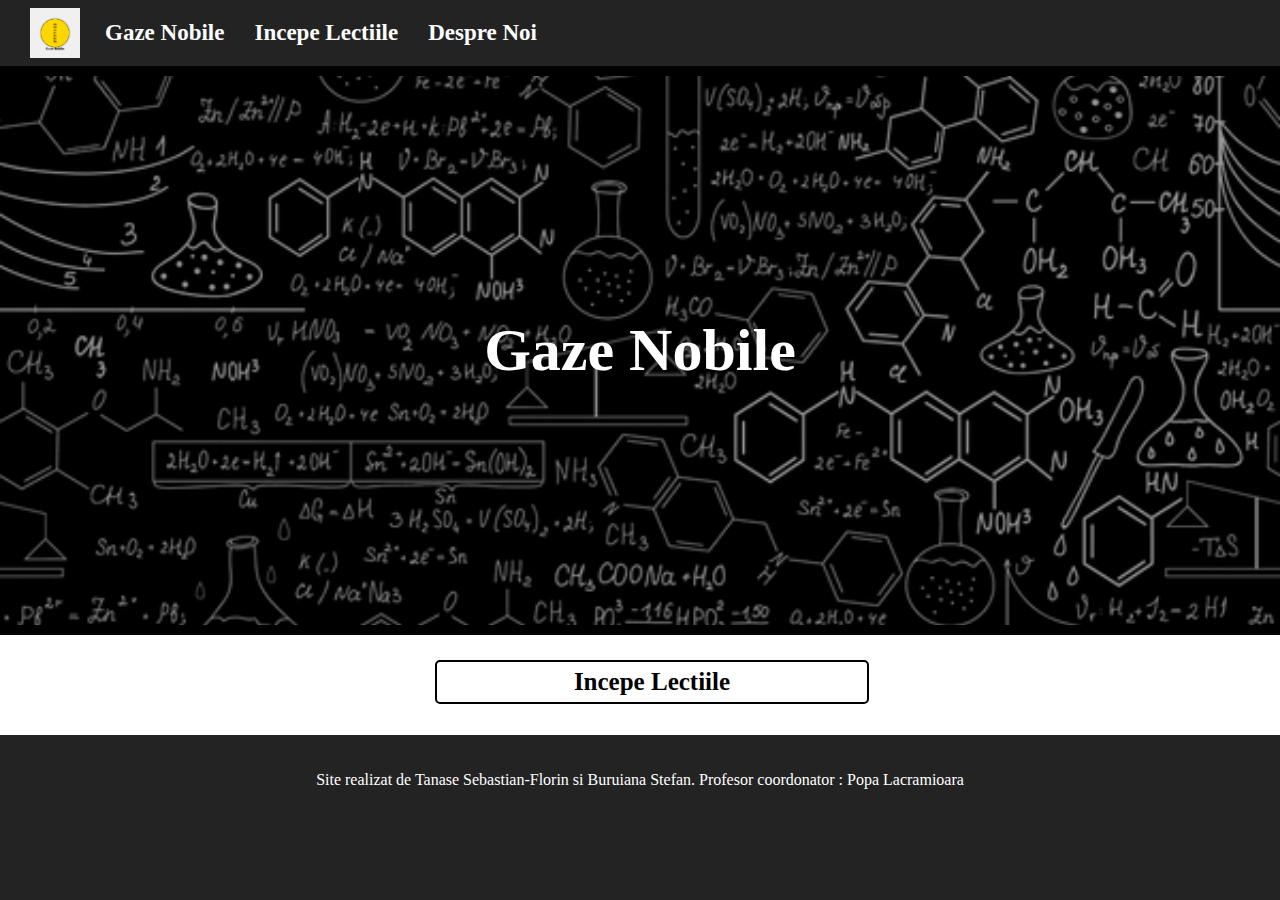
<file: index.html>
<!DOCTYPE html>
<html lang="ro">
<head>
    <meta name="viewport" content="width=device-width, initial-scale=1.1">
    
    <link rel="stylesheet" href="style.css">
    <meta charset="UTF-8">
    <title>Gaze Nobile</title>
    <link rel="icon" , href="Poze\logo.png" type="image/x-icon">

</head>
<body>
    <div class="logo">
        <a href="index.html"><img  src="Poze\logo.png" alt="Gaze Nobile" width="50" height="50"></a>
    </div>
    <nav>
        <ul>
            <li><a href="#" class="firstLink">Gaze Nobile</a></li>
            <li><a href="Lessons/front-page.html">Incepe Lectiile</a></li>
            <li><a href="despre-noi/despre_noi.html">Despre Noi</a></li>
        </ul>
    </nav>

<div class="bg-img">
<div class="bg-text">
  <h1>Gaze Nobile</h1>
</div>   
</div>

    <div class = "navv" style="background-color: white; overflow: scroll;">
    <ul class="ull" style="background-color: white;">
        <li class="lii"><a class="aa" href="Lessons/front-page.html">Incepe Lectiile</a></li>

    </ul>
</div>

<footer>
    <p>Site realizat de Tanase Sebastian-Florin si Buruiana Stefan. Profesor coordonator : Popa Lacramioara</p>
</footer>
</body>
</html>
</file>
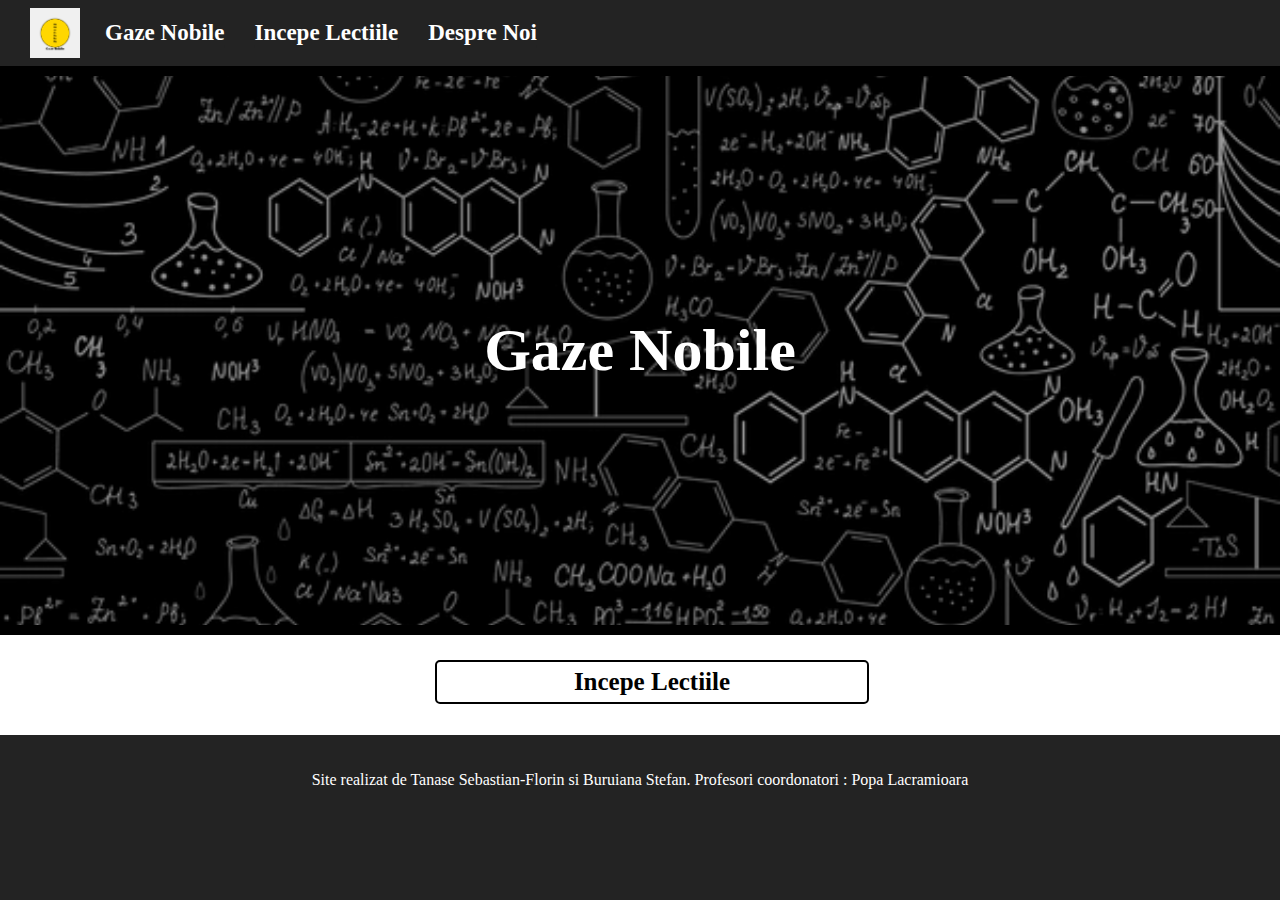
<file: front-page/index.html>
<!DOCTYPE html>
<html lang="ro">
<head>
    <meta name="viewport" content="width=device-width, initial-scale=1.1">
    
    <link rel="stylesheet" href="style.css">
    <meta charset="UTF-8">
    <title>Gaze Nobile</title>
    <link rel="icon" , href="..\Poze\logo.png" type="image/x-icon">

</head>
<body>
    <div class="logo">
        <a href="../front-page/main.html"><img  src="..\Poze\logo.png" alt="Gaze Nobile" width="50" height="50"></a>
    </div>
    <nav>
        <ul>
            <li><a href="#" class="firstLink">Gaze Nobile</a></li>
            <li><a href="../Lessons/front-page.html">Incepe Lectiile</a></li>
            <li><a href="../despre-noi/despre_noi.html">Despre Noi</a></li>
        </ul>
    </nav>

<div class="bg-img">
<div class="bg-text">
  <h1>Gaze Nobile</h1>
  <!-- <p>Un mod usor de a invata</p> -->
</div>   
</div>

    <div class = "navv" style="background-color: white; overflow: scroll;">
    <ul class="ull" style="background-color: white;">
        <li class="lii"><a class="aa" href="../Lessons/front-page.html">Incepe Lectiile</a></li>

    </ul>
</div>

<footer>
    <p>Site realizat de Tanase Sebastian-Florin si Buruiana Stefan. Profesori coordonatori : Popa Lacramioara</p>
</footer>
</body>
</html>
</file>
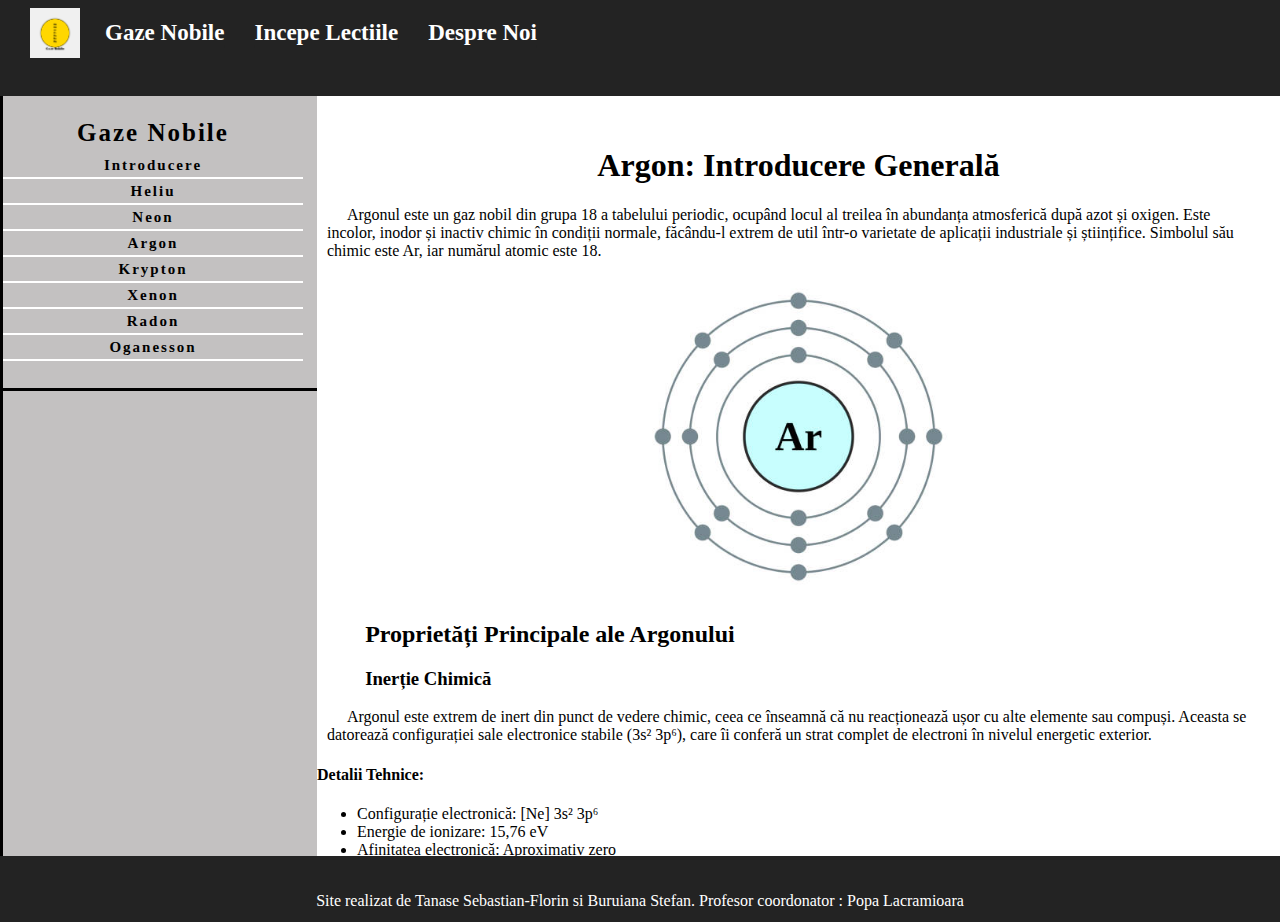
<file: Lessons/argon.html>
<!DOCTYPE html>
<html lang="en">

<head>
    <link rel="stylesheet" href="template-lesson.css">
    <title>Clasificarea termenilor</title>
    <link rel="icon" , href="../Poze/logo.png" type="image/x-icon">
</head>

<body>
    <div class="logo">
        <a href="../index.html"><img src="../Poze/logo.png" alt="Gaze Nobile" width="50" height="50"></a>
    </div>
    <nav>
        <ul style="background-color: white;">
            <li><a href="../index.html" class="firstLink">Gaze Nobile</a></li>
            <li><a href="#">Incepe Lectiile</a></li>
            <li><a href="../despre-noi/despre_noi.html">Despre Noi</a></li>
        </ul>
    </nav>
    <div class="content" style="display: flex;overflow-y: hidden;">

        <div class="navBar">
            <ul class="ull">
                <div style="border-bottom: 3px solid black; padding-bottom: 10px;">
                    <ul class="ulll">
                        <h1 style="font-size: 25px;">Gaze Nobile</h>
                            <ul id="first" class="ulll">
                                <a href="front-page.html">
                                    <li class="lii">Introducere</li>
                                </a>
                                <a href="heliu.html">
                                    <li class="lii">Heliu</li>
                                </a>
                                <a href="neon.html">
                                    <li class="lii">Neon</li>
                                </a>
                                <a href="argon.html">
                                    <li class="lii">Argon</li>
                                </a>
                                <a href="krypton.html">
                                    <li class="lii">Krypton</li>
                                </a>
                                <a href="xenon.html">
                                    <li class="lii">Xenon</li>
                                </a>
                                <a href="radon.html">
                                    <li class="lii">Radon</li>
                                </a>
                                <a href="oganesson.html">
                                    <li class="lii">Oganesson</li>
                                </a>
                            </ul>
                    </ul>
                </div>
            </ul>
        </div>

        <div class="lesson">
            <h1>Argon: Introducere Generală</h1>

            <p>Argonul este un gaz nobil din grupa 18 a tabelului periodic, ocupând locul al treilea în abundanța
                atmosferică după azot și oxigen. Este incolor, inodor și inactiv chimic în condiții normale, făcându-l
                extrem de util într-o varietate de aplicații industriale și științifice. Simbolul său chimic este Ar,
                iar numărul atomic este 18.</p>
            <div style="text-align: center;"><img src="../Poze/ar1.png" width="50%"></div>
            <h2>Proprietăți Principale ale Argonului</h2>

            <h3>Inerție Chimică</h3>
            <p>Argonul este extrem de inert din punct de vedere chimic, ceea ce înseamnă că nu reacționează ușor cu alte
                elemente sau compuși. Aceasta se datorează configurației sale electronice stabile (3s² 3p⁶), care îi
                conferă un strat complet de electroni în nivelul energetic exterior.</p>
            <h4>Detalii Tehnice:</h4>
            <ul>
                <li>Configurație electronică: [Ne] 3s² 3p⁶</li>
                <li>Energie de ionizare: 15,76 eV</li>
                <li>Afinitatea electronică: Aproximativ zero</li>
            </ul>
            <h4>Aplicații:</h4>
            <ul>
                <li>Atmosfere inerte: Utilizat în sudura MIG (Metal Inert Gas) pentru a preveni oxidarea metalelor.</li>
                <li>Producția de siliciu și germaniu: Argonul este folosit pentru a crea o atmosferă inertă în timpul
                    proceselor de producție.</li>
            </ul>

            <h3>Puncte de Fierbere și Topire</h3>
            <p>Argonul are puncte de topire și de fierbere scăzute, caracteristici tipice pentru gazele nobile. Punctul
                său de fierbere este la -185,8 °C, iar punctul de topire este la -189,3 °C.</p>
            <h4>Detalii Tehnice:</h4>
            <ul>
                <li>Punct de fierbere: -185,8 °C</li>
                <li>Punct de topire: -189,3 °C</li>
            </ul>
            <h4>Aplicații:</h4>
            <ul>
                <li>Criogenie: Argonul lichid este utilizat pentru răcirea și conservarea probelor biologice și în
                    aplicații industriale care necesită temperaturi foarte scăzute.</li>
            </ul>

            <h3>Densitate și Greutate Atomică</h3>
            <p>Argonul are o densitate mai mare decât aerul, ceea ce îl face util în diverse aplicații care necesită un
                gaz inert mai dens.</p>
            <h4>Detalii Tehnice:</h4>
            <ul>
                <li>Densitate: 1,784 g/L la 0 °C și 1 atm</li>
                <li>Masa atomică: 39,948 u</li>
            </ul>
            <h4>Aplicații:</h4>
            <ul>
                <li>Lămpi cu descărcare: Utilizat în lămpi fluorescente și becuri pentru iluminat eficient.</li>
                <li>Izolație termică: Utilizat în ferestre termopan pentru a îmbunătăți izolarea termică datorită
                    densității sale mai mari decât aerul.</li>
            </ul>

            <h3>Conductivitate Termică</h3>
            <p>Argonul are o conductivitate termică scăzută, ceea ce îl face eficient în aplicații care necesită
                izolație termică.</p>
            <h4>Detalii Tehnice:</h4>
            <ul>
                <li>Conductivitate termică: 0,016 W/m·K la 0 °C</li>
            </ul>
            <h4>Aplicații:</h4>
            <ul>
                <li>Geamuri termopan: Argonul este utilizat între straturile de sticlă pentru a îmbunătăți eficiența
                    energetică a ferestrelor.</li>
                <li>Camere de izolare termică: Utilizat în diverse echipamente pentru a preveni pierderile de căldură.
                </li>
            </ul>

            <h3>Non-Toxic și Inodor</h3>
            <p>Argonul este complet non-toxic și inodor, ceea ce îl face sigur pentru utilizare în medii controlate și
                în contact cu oameni.</p>
            <h4>Detalii Tehnice:</h4>
            <ul>
                <li>Toxicitate: Zero în condiții normale</li>
                <li>Miros: Complet inodor</li>
            </ul>
            <h4>Aplicații:</h4>
            <ul>
                <li>Medicină: Utilizat în amestecuri de gaze respirabile pentru pacienți cu dificultăți respiratorii.
                </li>
                <li>Laboratoare de cercetare: Folosit în laboratoare pentru experimente care necesită un mediu inert și
                    non-toxic.</li>
            </ul>

            <h2>Aplicații și Utilizări</h2>

            <h3>Industrie și Cercetare</h3>
            <ul>
                <li>Sudură MIG: Argonul este esențial pentru protejarea sudurilor de oxidare și contaminare.</li>
                <li>Producția de semiconductori: Utilizat pentru a crea atmosfere inerte în procesele de producție a
                    siliciului și germanului.</li>
            </ul>
            <div style="text-align: center;"><img src="../Poze/ar2.png" width="40%"></div>
            <h3>Iluminat</h3>
            <ul>
                <li>Lămpi fluorescente: Utilizat în tuburile fluorescente pentru a produce lumină eficientă.</li>
                <li>Becuri cu halogen: Argonul este folosit pentru a îmbunătăți durata de viață și eficiența becurilor.
                </li>
            </ul>

            <h3>Izolație Termică</h3>
            <ul>
                <li>Ferestre termopan: Utilizat între straturile de sticlă pentru a crește eficiența energetică.</li>
                <li>Echipamente de izolare: Utilizat în echipamente care necesită izolație termică pentru a preveni
                    pierderile de căldură.</li>
            </ul>

            <h3>Medicină și Siguranță</h3>
            <ul>
                <li>Amestecuri de gaze respirabile: Utilizat în amestecuri pentru pacienți cu probleme respiratorii.
                </li>
                <li>Camere hiperbarice: Argonul este folosit în camere hiperbarice pentru a asigura un mediu inert și
                    sigur.</li>
            </ul>
            <div style="text-align: center;"><img src="../Poze/ar3.png" width="30%"> </div>
        </div>
    </div>

    <footer>
        <p>Site realizat de Tanase Sebastian-Florin si Buruiana Stefan. Profesor coordonator : Popa Lacramioara</p>
    </footer>

    <script>
        function list(numeID) {
            var x = document.getElementById(numeID);
            if (x.style.display === "none") {
                x.style.display = "block";
            } else {
                x.style.display = "none";
            }
        }
    </script>
</body>

</html>
</file>
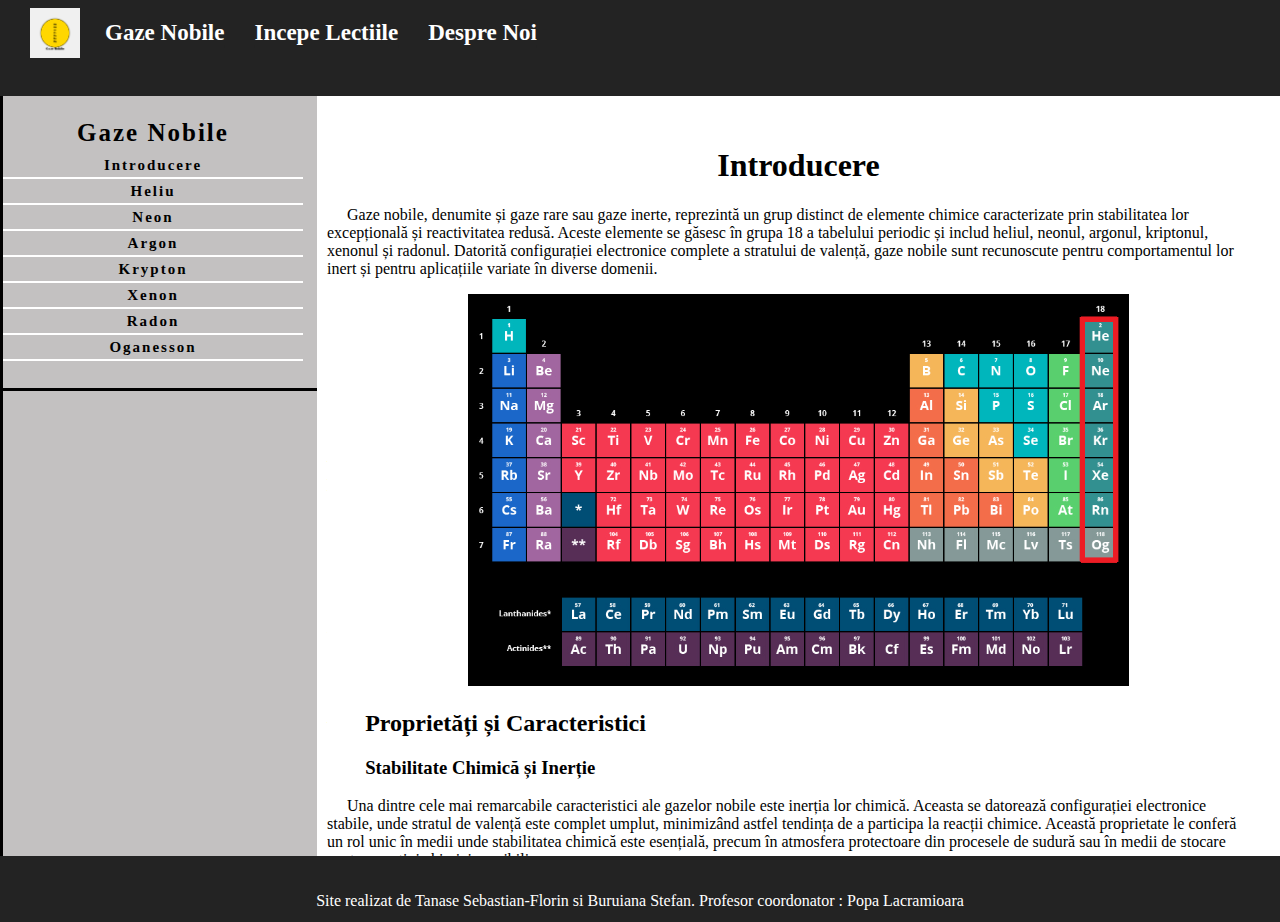
<file: Lessons/front-page.html>
<!DOCTYPE html>
<html lang="en">

<head>
    <link rel="stylesheet" href="template-lesson.css">
    <title>Clasificarea termenilor</title>
    <link rel="icon" , href="../Poze/logo.png" type="image/x-icon">
</head>

<body>
    <div class="logo">
        <a href="../index.html"><img src="../Poze/logo.png" alt="Gaze Nobile" width="50" height="50"></a>
    </div>
    <nav>
        <ul style="background-color: white;">
            <li><a href="../index.html" class="firstLink">Gaze Nobile</a></li>
            <li><a href="#">Incepe Lectiile</a></li>
            <li><a href="../despre-noi/despre_noi.html">Despre Noi</a></li>
        </ul>
    </nav>
    <div class="content" style="display: flex;overflow-y: hidden;">

        <div class="navBar">
            <ul class="ull">
                <div style="border-bottom: 3px solid black; padding-bottom: 10px;">
                    <ul class="ulll">
                        <h1 style="font-size: 25px;">Gaze Nobile</h>
                        <ul id="first" class="ulll">
                            <a href="front-page.html">
                                <li class="lii">Introducere</li>
                            </a>
                            <a href="heliu.html">
                                <li class="lii">Heliu</li>
                            </a>
                            <a href="neon.html">
                                <li class="lii">Neon</li>
                            </a>
                            <a href="argon.html">
                                <li class="lii">Argon</li>
                            </a>
                            <a href="krypton.html">
                                <li class="lii">Krypton</li>
                            </a>
                            <a href="xenon.html">
                                <li class="lii">Xenon</li>
                            </a>
                            <a href="radon.html">
                                <li class="lii">Radon</li>
                            </a>
                            <a href="oganesson.html">
                                <li class="lii">Oganesson</li>
                            </a>
                        </ul>
                    </ul>
                </div>
            </ul>
        </div>
        
        <div class="lesson">
            <!DOCTYPE html>
<html lang="ro">
<head>
    <meta charset="UTF-8">
    <meta name="viewport" content="width=device-width, initial-scale=1.0">
    <title>Gaze Nobile</title>
</head>
<body>
    <h1>Introducere</h1>
    <p>Gaze nobile, denumite și gaze rare sau gaze inerte, reprezintă un grup distinct de elemente chimice caracterizate prin stabilitatea lor excepțională și reactivitatea redusă. Aceste elemente se găsesc în grupa 18 a tabelului periodic și includ heliul, neonul, argonul, kriptonul, xenonul și radonul. Datorită configurației electronice complete a stratului de valență, gaze nobile sunt recunoscute pentru comportamentul lor inert și pentru aplicațiile variate în diverse domenii.</p>
    <div style="text-align: center;"><img src="../Poze/i1.png" ></div>
    <h2>Proprietăți și Caracteristici</h2>
    <h3>Stabilitate Chimică și Inerție</h3>
    <p>Una dintre cele mai remarcabile caracteristici ale gazelor nobile este inerția lor chimică. Aceasta se datorează configurației electronice stabile, unde stratul de valență este complet umplut, minimizând astfel tendința de a participa la reacții chimice. Această proprietate le conferă un rol unic în medii unde stabilitatea chimică este esențială, precum în atmosfera protectoare din procesele de sudură sau în medii de stocare pentru reactivi chimici sensibili.</p>
    <div style="text-align: center;"><img src="../Poze/i2.png" ></div>
    <h3>Proprietăți Fizice</h3>
    <p>Gaze nobile sunt incolore, inodore și insipide în stare gazoasă. La temperaturi foarte scăzute, aceste gaze se pot lichefia, iar punctele lor de fierbere și topire sunt printre cele mai scăzute dintre toate elementele. Densitatea și masa atomică a gazelor nobile cresc odată cu numărul atomic, de la heliu la radon. De asemenea, aceste gaze sunt solubile în apă, dar într-o măsură foarte mică.</p>

    <h3>Conductivitate și Luminiscență</h3>
    <p>Datorită structurii lor electronice, gaze nobile prezintă o luminiscență specifică atunci când sunt excitate electric. Această proprietate este utilizată extensiv în tehnologia iluminatului, cum ar fi tuburile de neon și alte surse de lumină cu descărcare în gaze. În plus, heliul, datorită capacității sale de a menține temperaturi foarte scăzute, este folosit ca agent refrigerant în aplicații criogenice.</p>
    <div style="text-align: center;"><img src="../Poze/i3.png" ></div>
    <h2>Aplicații și Utilizări</h2>
    <p>Gaze nobile sunt indispensabile în diverse aplicații tehnologice și industriale datorită proprietăților lor unice. De la utilizarea în echipamente de iluminat, atmosfere de protecție pentru procese industriale, până la aplicații medicale și de cercetare, aceste elemente contribuie la avansul tehnologic și științific.</p>

    <h2>Securitate și Considerații de Mediu</h2>
    <p>Deși în general sunt inerte și sigure de manipulat, unele gaze nobile necesită precauții speciale. De exemplu, radonul este un gaz radioactiv și poate prezenta riscuri semnificative pentru sănătate dacă este inhalat în concentrații mari. Monitorizarea și controlul nivelurilor de radon în medii închise sunt esențiale pentru prevenirea riscurilor asociate.</p>
</body>
</html>

        </div>
    </div>

    <footer>
        <p>Site realizat de Tanase Sebastian-Florin si Buruiana Stefan. Profesor coordonator : Popa Lacramioara</p>
    </footer>

    <script>
        function list(numeID) {
            var x = document.getElementById(numeID);
            if (x.style.display === "none") {
                x.style.display = "block";
            } else {
                x.style.display = "none";
            }
        }
    </script>
</body>

</html>
</file>
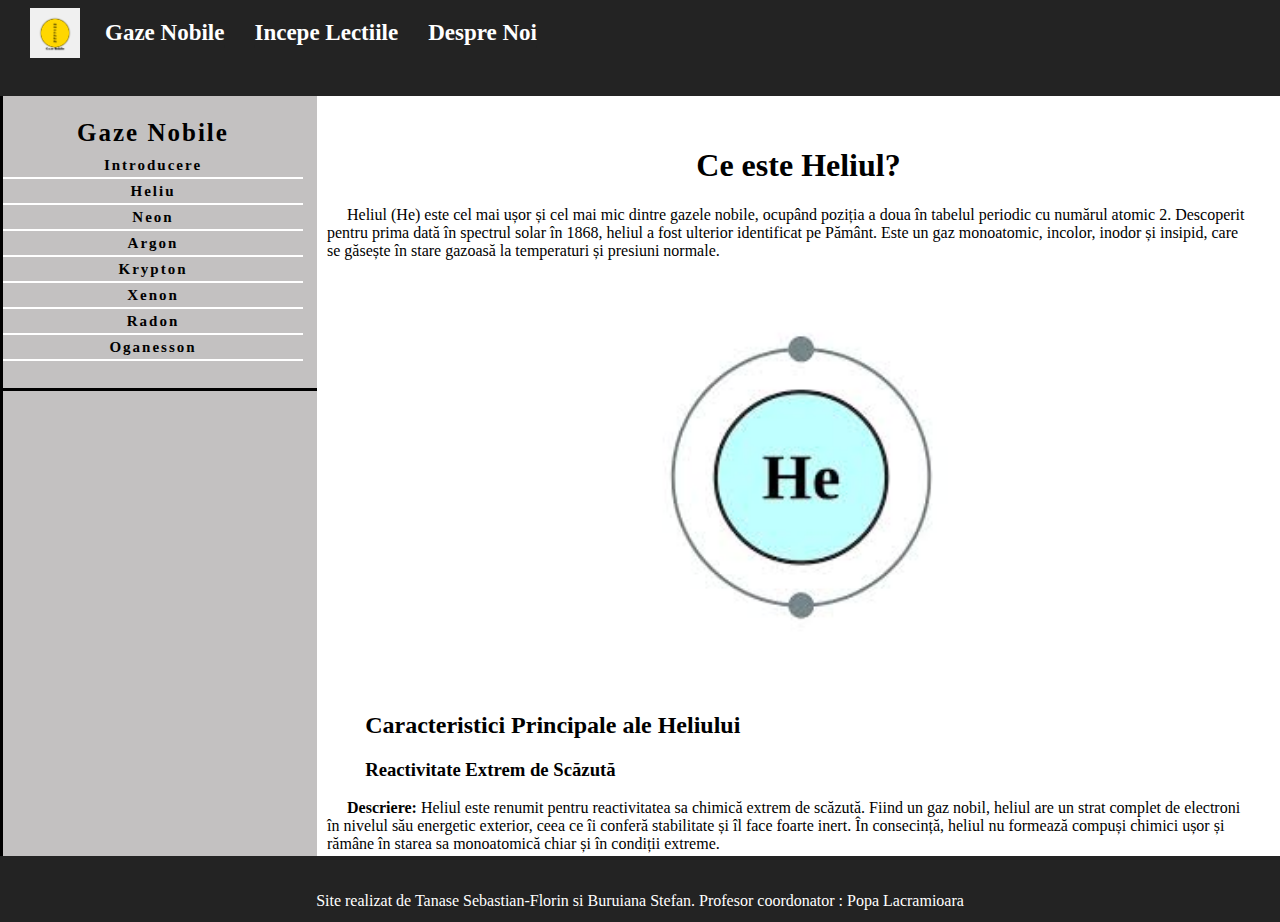
<file: Lessons/heliu.html>
<!DOCTYPE html>
<html lang="en">

<head>
    <link rel="stylesheet" href="template-lesson.css">
    <title>Clasificarea termenilor</title>
    <link rel="icon" , href="../Poze/logo.png" type="image/x-icon">
</head>

<body>
    <div class="logo">
        <a href="../index.html"><img src="../Poze/logo.png" alt="Gaze Nobile" width="50" height="50"></a>
    </div>
    <nav>
        <ul style="background-color: white;">
            <li><a href="../index.html" class="firstLink">Gaze Nobile</a></li>
            <li><a href="#">Incepe Lectiile</a></li>
            <li><a href="../despre-noi/despre_noi.html">Despre Noi</a></li>
        </ul>
    </nav>
    <div class="content" style="display: flex;overflow-y: hidden;">

        <div class="navBar">
            <ul class="ull">
                <div style="border-bottom: 3px solid black; padding-bottom: 10px;">
                    <ul class="ulll">
                        <h1 style="font-size: 25px;">Gaze Nobile</h>
                            <ul id="first" class="ulll">
                                <a href="front-page.html">
                                    <li class="lii">Introducere</li>
                                </a>
                                <a href="heliu.html">
                                    <li class="lii">Heliu</li>
                                </a>
                                <a href="neon.html">
                                    <li class="lii">Neon</li>
                                </a>
                                <a href="argon.html">
                                    <li class="lii">Argon</li>
                                </a>
                                <a href="krypton.html">
                                    <li class="lii">Krypton</li>
                                </a>
                                <a href="xenon.html">
                                    <li class="lii">Xenon</li>
                                </a>
                                <a href="radon.html">
                                    <li class="lii">Radon</li>
                                </a>
                                <a href="oganesson.html">
                                    <li class="lii">Oganesson</li>
                                </a>
                            </ul>
                    </ul>
                </div>
            </ul>
        </div>

        <div class="lesson">
            <h1>Ce este Heliul?</h1>
            <p>Heliul (He) este cel mai ușor și cel mai mic dintre gazele nobile, ocupând poziția a doua în tabelul
                periodic cu numărul atomic 2. Descoperit pentru prima dată în spectrul solar în 1868, heliul a fost
                ulterior identificat pe Pământ. Este un gaz monoatomic, incolor, inodor și insipid, care se găsește în
                stare gazoasă la temperaturi și presiuni normale.</p>

            <div style="text-align: center;"><img src="../Poze/he1.png" width="40%"></div>

            <h2>Caracteristici Principale ale Heliului</h2>

            <h3>Reactivitate Extrem de Scăzută</h3>
            <p><strong>Descriere:</strong> Heliul este renumit pentru reactivitatea sa chimică extrem de scăzută. Fiind
                un gaz nobil, heliul are un strat complet de electroni în nivelul său energetic exterior, ceea ce îi
                conferă stabilitate și îl face foarte inert. În consecință, heliul nu formează compuși chimici ușor și
                rămâne în starea sa monoatomică chiar și în condiții extreme.</p>
            <p><strong>Detalii Tehnice:</strong></p>
            <ul>
                <li>Configurație electronică: 1s²</li>
                <li>Energie de ionizare: 24,587 eV (cel mai mare dintre toate elementele, ceea ce indică stabilitatea sa
                    extremă)</li>
                <li>Afinitatea electronică: Aproximativ zero, indicând o lipsă de tendință de a atrage electroni
                    suplimentari.</li>
            </ul>
            <p><strong>Aplicații și Implicații:</strong></p>
            <ul>
                <li>Atmosfere inerte: Heliul este utilizat în procese industriale care necesită o atmosferă inertă, cum
                    ar fi sudura cu arc în atmosferă protectoare.</li>
                <li>Medii de cercetare: În experimentele de fizică de înaltă energie și cercetările chimice unde
                    reactivitatea scăzută este esențială.</li>
            </ul>

            <h3>Densitate Redusă</h3>
            <p><strong>Descriere:</strong> Heliul are o densitate de doar 0,1786 g/L, făcându-l al doilea cel mai ușor
                gaz după hidrogen. Această densitate scăzută este rezultatul masei atomice mici a heliului (4,002602 u)
                și a faptului că este un gaz monoatomic.</p>
            <p><strong>Detalii Tehnice:</strong></p>
            <ul>
                <li>Masa atomică: 4,002602 u</li>
                <li>Volum molar: 22,414 L/mol la STP (condiții standard de temperatură și presiune)</li>
            </ul>
            <p><strong>Aplicații și Implicații:</strong></p>
            <ul>
                <li>Balonistică: Heliul este utilizat în baloane și dirijabile datorită densității sale scăzute și a
                    faptului că este neinflamabil, oferind o soluție sigură pentru ridicarea obiectelor în aer.</li>
                <li>Aerostate: Utilizat în diverse aplicații aerostatice pentru măsurători și observații la mare
                    altitudine.</li>
            </ul>

            <h3>Punct de Fierbere Scăzut</h3>
            <p><strong>Descriere:</strong> Heliul are cel mai scăzut punct de fierbere dintre toate elementele, la
                -268,93 °C (4,2 K). Aceasta înseamnă că heliul rămâne gazos la temperaturi extrem de scăzute, unde
                majoritatea altor substanțe ar fi în stare lichidă sau solidă.</p>
            <p><strong>Detalii Tehnice:</strong></p>
            <ul>
                <li>Punct de fierbere: -268,93 °C (4,2 K)</li>
                <li>Punct de topire: Nu se topește la presiune atmosferică; lichefierea se produce direct din faza
                    gazoasă.</li>
            </ul>
            <p><strong>Aplicații și Implicații:</strong></p>
            <ul>
                <li>Criogenie: Heliul lichid este esențial pentru răcirea magneților supraconductori în echipamente
                    precum scanerele RMN și acceleratoarele de particule.</li>
                <li>Cercetare științifică: Utilizat în experimente care necesită temperaturi extrem de scăzute pentru a
                    studia proprietățile materialelor în condiții criogenice.</li>
            </ul>

            <h3>Non-Toxic și Inodor</h3>
            <p><strong>Descriere:</strong> Heliul este complet non-toxic și inodor, ceea ce îl face sigur pentru
                utilizări diverse, inclusiv în medii controlate și în scopuri medicale. Aceasta îl face ideal pentru
                utilizare în spații închise și în aplicații care implică contactul cu oameni.</p>
            <p><strong>Detalii Tehnice:</strong></p>
            <ul>
                <li>Toxicitate: Zero toxicitate în condiții normale</li>
                <li>Miros: Complet inodor</li>
            </ul>
            <p><strong>Aplicații și Implicații:</strong></p>
            <ul>
                <li>Medicină: Utilizat în amestecuri de gaze respirabile pentru pacienți cu dificultăți respiratorii și
                    în scufundări adânci (heliox).</li>
                <li>Laboratoare de cercetare: Utilizat în laboratoare pentru experimente care necesită un mediu inert și
                    non-toxic.</li>
            </ul>

            <h3>Conductivitate Termică Ridicată</h3>
            <p><strong>Descriere:</strong> Heliul are o conductivitate termică foarte ridicată comparativ cu alte gaze,
                ceea ce îl face eficient în transferul de căldură. Aceasta proprietate este valorificată în diverse
                aplicații industriale și de cercetare.</p>
            <p><strong>Detalii Tehnice:</strong></p>
            <ul>
                <li>Conductivitate termică: 0,1513 W/(m·K) la 25 °C, cea mai mare dintre toate gazele la temperatura
                    camerei</li>
            </ul>
            <p><strong>Aplicații și Implicații:</strong></p>
            <ul>
                <li>Sisteme de răcire: Utilizat în echipamente de răcire și în transferul de căldură pentru a menține
                    temperaturi scăzute în aplicații critice.</li>
                <li>Reactoare nucleare: Utilizat ca agent de răcire în unele tipuri de reactoare nucleare datorită
                    eficienței sale în transferul de căldură și a inerției chimice.</li>
            </ul>




            <h3>Inovații în Producția de Heliu</h3>
            <ul>
                <li><strong>Tehnologii de Reciclare:</strong> Dezvoltarea sistemelor de reciclare a heliului din
                    echipamentele de laborator și medicale pentru a reduce dependența de resursele naturale.</li>
                <li><strong>Explorarea Zăcămintelor Noi:</strong> Cercetări continue pentru descoperirea de noi rezerve
                    de heliu și metode inovatoare de extracție care să fie mai eficiente din punct de vedere al
                    costurilor și al energiei.</li>
            </ul>

            <h3>Utilizări ale Heliului</h3>
            <p>Heliul este utilizat într-o varietate de domenii datorită proprietăților sale unice:</p>
            <ul>
                <li><strong>Balonistică și Dirijabile:</strong> Heliul este preferat în baloane și dirijabile datorită
                    densității sale reduse și a faptului că nu este inflamabil, spre deosebire de hidrogen. Acesta oferă
                    o soluție sigură și eficientă pentru ridicarea obiectelor în aer.</li>
                <li><strong>Criogenie:</strong> Heliul lichid este esențial în criogenie, fiind utilizat pentru a răci
                    magneții supraconductori în echipamente precum scanerele RMN (Rezonanță Magnetică Nucleară) și
                    acceleratoarele de particule. Heliul superfluid, o stare a heliului la temperaturi extrem de
                    scăzute, este studiat pentru proprietățile sale unice.</li>
                <li><strong>Scufundări și Respirație:</strong> Amestecurile de heliu și oxigen (heliox) sunt utilizate
                    de scafandrii care se scufundă la adâncimi mari pentru a preveni narcoza de azot și pentru a reduce
                    rezistența la respirație. Heliul este utilizat datorită solubilității sale scăzute în sânge și
                    țesuturi.</li>
                <li><strong>Industria Electronică:</strong> Heliul este utilizat în fabricarea semiconductoarelor, fibre
                    optice și în procesele de creare a atmosferelor controlate, unde inertitudinea sa previne reacțiile
                    nedorite în timpul producției.</li>
                <li><strong>Detectarea Scurgerilor:</strong> Datorită dimensiunii sale moleculare mici, heliul este
                    ideal pentru detectarea scurgerilor în sisteme de înaltă precizie, cum ar fi conductele de gaze și
                    echipamentele industriale.</li>
                <li><strong>Răcirea Reactorilor Nucleari:</strong> Heliul este utilizat ca agent de răcire în
                    reactoarele nucleare cu gaz, datorită capacității sale de a transfera căldura eficient și a
                    proprietăților sale inerte.</li>
            </ul>
            <div style="text-align: center;"><img src="../Poze/he2.png" width="40%"></div>








        </div>
    </div>

    <footer>
        <p>Site realizat de Tanase Sebastian-Florin si Buruiana Stefan. Profesor coordonator : Popa Lacramioara</p>
    </footer>

    <script>
        function list(numeID) {
            var x = document.getElementById(numeID);
            if (x.style.display === "none") {
                x.style.display = "block";
            } else {
                x.style.display = "none";
            }
        }
    </script>
</body>

</html>
</file>
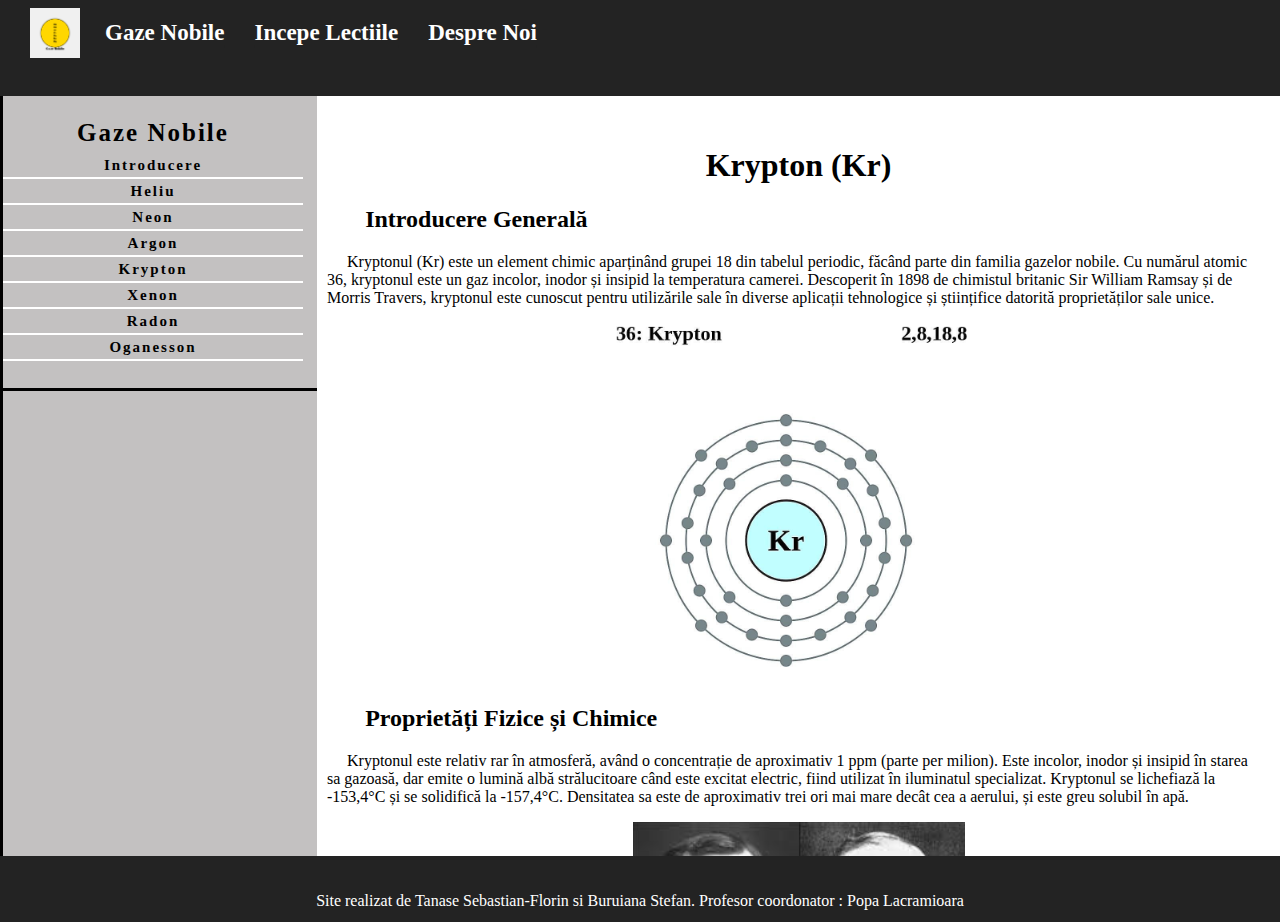
<file: Lessons/krypton.html>
<!DOCTYPE html>
<html lang="en">

<head>
    <link rel="stylesheet" href="template-lesson.css">
    <title>Clasificarea termenilor</title>
    <link rel="icon" , href="../Poze/logo.png" type="image/x-icon">
</head>

<body>
    <div class="logo">
        <a href="../index.html"><img src="../Poze/logo.png" alt="Gaze Nobile" width="50" height="50"></a>
    </div>
    <nav>
        <ul style="background-color: white;">
            <li><a href="../index.html" class="firstLink">Gaze Nobile</a></li>
            <li><a href="#">Incepe Lectiile</a></li>
            <li><a href="../despre-noi/despre_noi.html">Despre Noi</a></li>
        </ul>
    </nav>
    <div class="content" style="display: flex;overflow-y: hidden;">

        <div class="navBar">
            <ul class="ull">
                <div style="border-bottom: 3px solid black; padding-bottom: 10px;">
                    <ul class="ulll">
                        <h1 style="font-size: 25px;">Gaze Nobile</h>
                        <ul id="first" class="ulll">
                            <a href="front-page.html">
                                <li class="lii">Introducere</li>
                            </a>
                            <a href="heliu.html">
                                <li class="lii">Heliu</li>
                            </a>
                            <a href="neon.html">
                                <li class="lii">Neon</li>
                            </a>
                            <a href="argon.html">
                                <li class="lii">Argon</li>
                            </a>
                            <a href="krypton.html">
                                <li class="lii">Krypton</li>
                            </a>
                            <a href="xenon.html">
                                <li class="lii">Xenon</li>
                            </a>
                            <a href="radon.html">
                                <li class="lii">Radon</li>
                            </a>
                            <a href="oganesson.html">
                                <li class="lii">Oganesson</li>
                            </a>
                        </ul>
                    </ul>
                </div>
            </ul>
        </div>

        <div class="lesson">
            <h1>Krypton (Kr)</h1>

            <h2>Introducere Generală</h2>
            <p>Kryptonul (Kr) este un element chimic aparținând grupei 18 din tabelul periodic, făcând parte din familia
                gazelor nobile. Cu numărul atomic 36, kryptonul este un gaz incolor, inodor și insipid la temperatura
                camerei. Descoperit în 1898 de chimistul britanic Sir William Ramsay și de Morris Travers, kryptonul
                este cunoscut pentru utilizările sale în diverse aplicații tehnologice și științifice datorită
                proprietăților sale unice.</p>
            <div style="text-align: center;"><img src="../Poze/kr1.png"></div>
            <h2>Proprietăți Fizice și Chimice</h2>
            <p>Kryptonul este relativ rar în atmosferă, având o concentrație de aproximativ 1 ppm (parte per milion).
                Este incolor, inodor și insipid în starea sa gazoasă, dar emite o lumină albă strălucitoare când este
                excitat electric, fiind utilizat în iluminatul specializat. Kryptonul se lichefiază la -153,4°C și se
                solidifică la -157,4°C. Densitatea sa este de aproximativ trei ori mai mare decât cea a aerului, și este
                greu solubil în apă.</p>
            <div style="text-align: center;"><img src="../Poze/kr2.png"></div>
            <h2>Utilizări în Tehnologie</h2>
            <p>Kryptonul are numeroase aplicații practice datorită proprietăților sale fizice și chimice. Este utilizat
                în tuburile fluorescente și în lămpile cu descărcare în gaze pentru a produce o lumină intensă și clară.
                De asemenea, este folosit în producția de becuri incandescente cu durată lungă de viață și în lasere cu
                krypton, care sunt folosite în cercetarea științifică și în aplicații medicale.</p>

            <h2>Rol în Cercetarea Științifică</h2>
            <p>În cercetarea științifică, kryptonul este folosit ca standard de măsurare în diverse experimente datorită
                stabilității sale și a proprietăților sale bine cunoscute. Izotopii săi sunt folosiți în datările
                radioactive și în studiile asupra fluxurilor de gaz în atmosfera terestră. De asemenea, kryptonul este
                utilizat în spectroscopie pentru a studia proprietățile materiei la nivel atomic și molecular.</p>

            <h2>Proprietăți Spectroscopice</h2>
            <p>Kryptonul este cunoscut pentru liniile sale spectrale distincte, care sunt utilizate în calibrările
                spectroscopice și în iluminatul specializat. Tuburile cu krypton emit o lumină de culoare albă
                strălucitoare, care este utilizată în aplicații optice de precizie. Această proprietate face ca
                kryptonul să fie util în diverse aplicații de iluminat și în tehnologia laser.</p>
            <div style="text-align: center;"><img src="../Poze/kr4.png"></div>

            <h2>Siguranță și Manipulare</h2>
            <p>Kryptonul este un gaz inert și non-toxic în condiții normale, fiind considerat sigur pentru manipulare.
                Totuși, în concentrații mari, poate provoca asfixiere prin deplasarea oxigenului din aer. În aplicațiile
                unde este utilizat krypton lichid, trebuie luate măsuri de siguranță pentru a preveni degerăturile
                datorită temperaturilor extrem de scăzute. Este important să fie utilizat în spații bine ventilate
                pentru a evita acumulările periculoase.</p>

        </div>
    </div>

    <footer>
        <p>Site realizat de Tanase Sebastian-Florin si Buruiana Stefan. Profesor coordonator : Popa Lacramioara</p>
    </footer>

    <script>
        function list(numeID) {
            var x = document.getElementById(numeID);
            if (x.style.display === "none") {
                x.style.display = "block";
            } else {
                x.style.display = "none";
            }
        }
    </script>
</body>

</html>
</file>
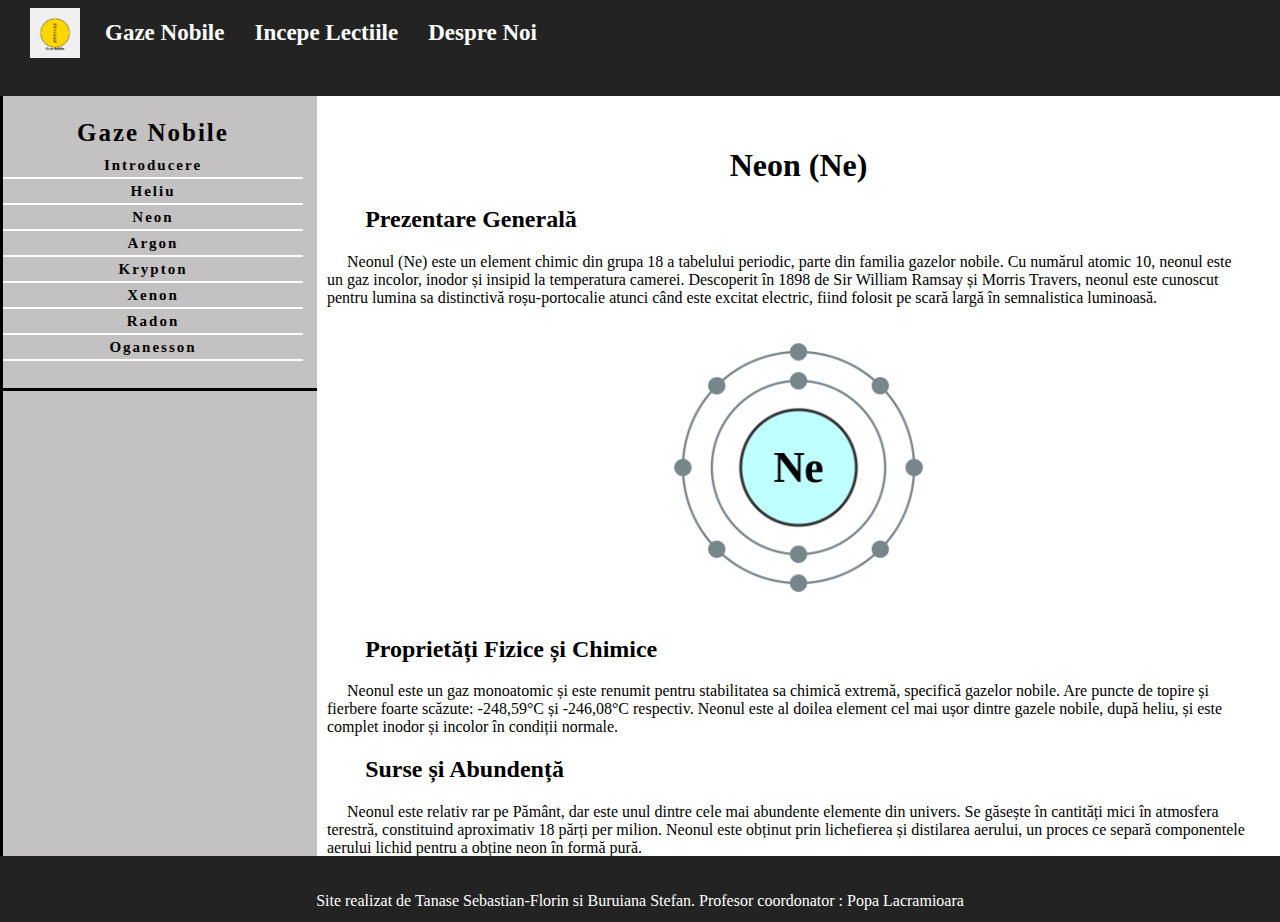
<file: Lessons/neon.html>
<!DOCTYPE html>
<html lang="en">

<head>
    <link rel="stylesheet" href="template-lesson.css">
    <title>Clasificarea termenilor</title>
    <link rel="icon" , href="../Poze/logo.png" type="image/x-icon">
</head>

<body>
    <div class="logo">
        <a href="../index.html"><img src="../Poze/logo.png" alt="Gaze Nobile" width="50" height="50"></a>
    </div>
    <nav>
        <ul style="background-color: white;">
            <li><a href="../index.html" class="firstLink">Gaze Nobile</a></li>
            <li><a href="#">Incepe Lectiile</a></li>
            <li><a href="../despre-noi/despre_noi.html">Despre Noi</a></li>
        </ul>
    </nav>
    <div class="content" style="display: flex;overflow-y: hidden;">

        <div class="navBar">
            <ul class="ull">
                <div style="border-bottom: 3px solid black; padding-bottom: 10px;">
                    <ul class="ulll">
                        <h1 style="font-size: 25px;">Gaze Nobile</h>
                            <ul id="first" class="ulll">
                                <a href="front-page.html">
                                    <li class="lii">Introducere</li>
                                </a>
                                <a href="heliu.html">
                                    <li class="lii">Heliu</li>
                                </a>
                                <a href="neon.html">
                                    <li class="lii">Neon</li>
                                </a>
                                <a href="argon.html">
                                    <li class="lii">Argon</li>
                                </a>
                                <a href="krypton.html">
                                    <li class="lii">Krypton</li>
                                </a>
                                <a href="xenon.html">
                                    <li class="lii">Xenon</li>
                                </a>
                                <a href="radon.html">
                                    <li class="lii">Radon</li>
                                </a>
                                <a href="oganesson.html">
                                    <li class="lii">Oganesson</li>
                                </a>
                            </ul>
                    </ul>
                </div>
            </ul>
        </div>

        <div class="lesson">
            <h1>Neon (Ne)</h1>

            <h2>Prezentare Generală</h2>
            <p>Neonul (Ne) este un element chimic din grupa 18 a tabelului periodic, parte din familia gazelor nobile.
                Cu numărul atomic 10, neonul este un gaz incolor, inodor și insipid la temperatura camerei. Descoperit
                în 1898 de Sir William Ramsay și Morris Travers, neonul este cunoscut pentru lumina sa distinctivă
                roșu-portocalie atunci când este excitat electric, fiind folosit pe scară largă în semnalistica
                luminoasă.</p>
            <div style="text-align: center;"><img src="../Poze/ne1.png" width="30%"></div>
            <h2>Proprietăți Fizice și Chimice</h2>
            <p>Neonul este un gaz monoatomic și este renumit pentru stabilitatea sa chimică extremă, specifică gazelor
                nobile. Are puncte de topire și fierbere foarte scăzute: -248,59°C și -246,08°C respectiv. Neonul este
                al doilea element cel mai ușor dintre gazele nobile, după heliu, și este complet inodor și incolor în
                condiții normale.</p>

            <h2>Surse și Abundență</h2>
            <p>Neonul este relativ rar pe Pământ, dar este unul dintre cele mai abundente elemente din univers. Se
                găsește în cantități mici în atmosfera terestră, constituind aproximativ 18 părți per milion. Neonul
                este obținut prin lichefierea și distilarea aerului, un proces ce separă componentele aerului lichid
                pentru a obține neon în formă pură.</p>

            <h2>Utilizări și Aplicații</h2>
            <ul>
                <li>Semnalistică Luminoasă: Cea mai cunoscută utilizare a neonului este în lămpile și semnele cu neon,
                    care produc lumina strălucitoare roșu-portocalie caracteristică atunci când gazul este excitat
                    electric. Aceste semne sunt utilizate pe scară largă în publicitate și decor.</li>
                <div style="text-align: center;"><img src="../Poze/ne2.png" width="20%"></div>
                <li>Lămpi cu Descărcare: Neonul este utilizat în lămpile cu descărcare pentru iluminat și în tuburile de
                    iluminat pentru afișaje electronice.</li>
                <div style="text-align: center;"><img src="../Poze/ne3.png" width="30%"></div>
                <li>Detectoare de Radiații: Neonul este folosit în unele tipuri de detectoare de radiații datorită
                    proprietăților sale de emisie de lumină sub influența radiațiilor ionizante.</li>
            </ul>

            <h2>Securitate și Considerații de Mediu</h2>
            <p>Neonul este un gaz inert și non-toxic, ceea ce îl face sigur pentru majoritatea aplicațiilor. De
                asemenea, este inofensiv pentru mediu, fiind inactiv din punct de vedere chimic și neavând impact
                negativ asupra stratului de ozon sau contribuind la efectul de seră.</p>

            <h2>Aspecte Științifice și Inovații</h2>
            <p>Cercetările asupra neonului au condus la numeroase inovații în domeniul iluminatului și al tehnologiilor
                de afișare. Studiile asupra comportamentului neonului în diferite condiții de temperatură și presiune au
                furnizat informații valoroase despre proprietățile gazelor nobile. Inovațiile continuă să apară,
                extinzând utilizările neonului în domenii precum fizica și ingineria electrică.</p>

        </div>
    </div>

    <footer>
        <p>Site realizat de Tanase Sebastian-Florin si Buruiana Stefan. Profesor coordonator : Popa Lacramioara</p>
    </footer>

    <script>
        function list(numeID) {
            var x = document.getElementById(numeID);
            if (x.style.display === "none") {
                x.style.display = "block";
            } else {
                x.style.display = "none";
            }
        }
    </script>
</body>

</html>
</file>
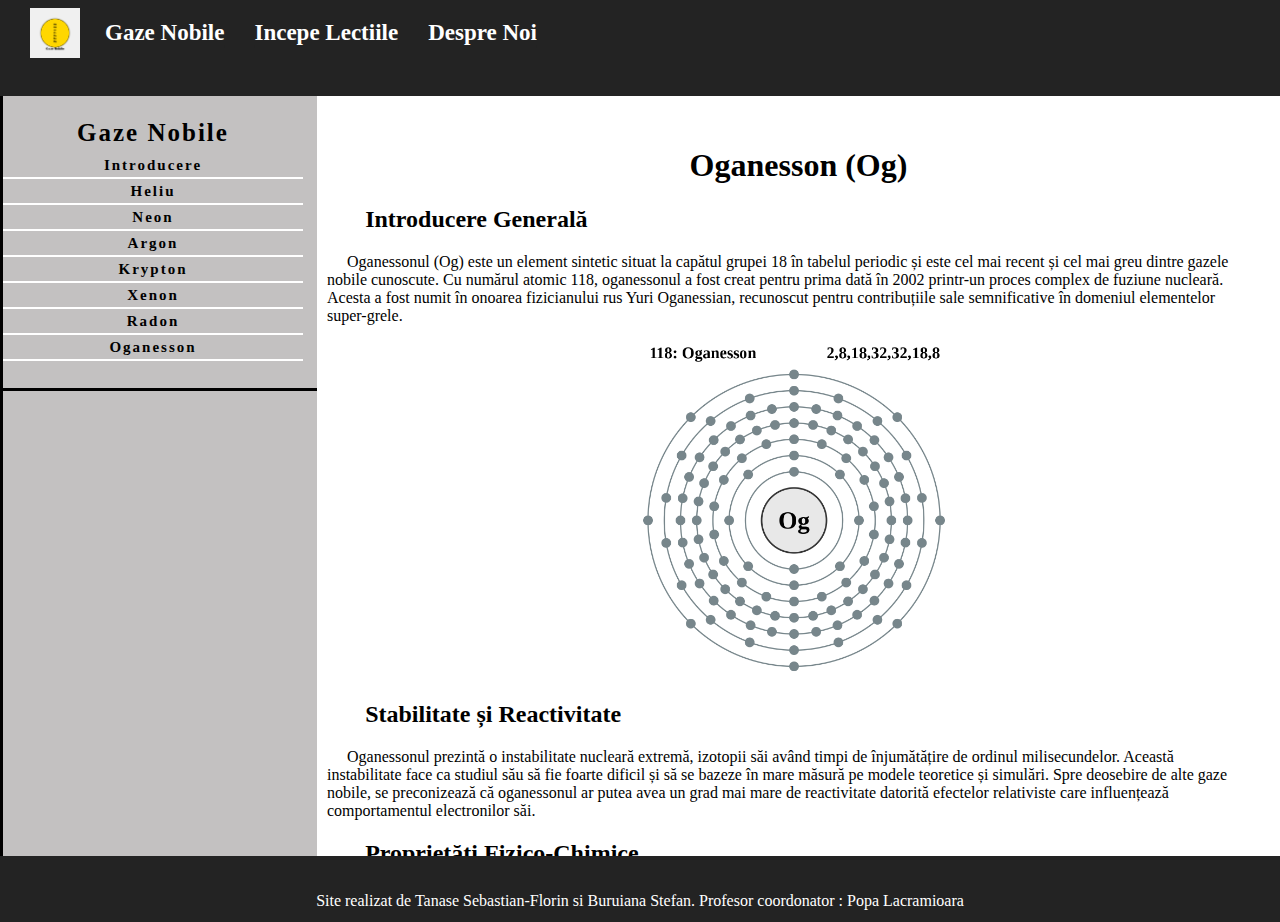
<file: Lessons/oganesson.html>
<!DOCTYPE html>
<html lang="en">

<head>
    <link rel="stylesheet" href="template-lesson.css">
    <title>Clasificarea termenilor</title>
    <link rel="icon" , href="../Poze/logo.png" type="image/x-icon">
</head>

<body>
    <div class="logo">
        <a href="../index.html"><img src="../Poze/logo.png" alt="Gaze Nobile" width="50" height="50"></a>
    </div>
    <nav>
        <ul style="background-color: white;">
            <li><a href="../index.html" class="firstLink">Gaze Nobile</a></li>
            <li><a href="#">Incepe Lectiile</a></li>
            <li><a href="../despre-noi/despre_noi.html">Despre Noi</a></li>
        </ul>
    </nav>
    <div class="content" style="display: flex;overflow-y: hidden;">

        <div class="navBar">
            <ul class="ull">
                <div style="border-bottom: 3px solid black; padding-bottom: 10px;">
                    <ul class="ulll">
                        <h1 style="font-size: 25px;">Gaze Nobile</h>
                        <ul id="first" class="ulll">
                            <a href="front-page.html">
                                <li class="lii">Introducere</li>
                            </a>
                            <a href="heliu.html">
                                <li class="lii">Heliu</li>
                            </a>
                            <a href="neon.html">
                                <li class="lii">Neon</li>
                            </a>
                            <a href="argon.html">
                                <li class="lii">Argon</li>
                            </a>
                            <a href="krypton.html">
                                <li class="lii">Krypton</li>
                            </a>
                            <a href="xenon.html">
                                <li class="lii">Xenon</li>
                            </a>
                            <a href="radon.html">
                                <li class="lii">Radon</li>
                            </a>
                            <a href="oganesson.html">
                                <li class="lii">Oganesson</li>
                            </a>
                        </ul>
                    </ul>
                </div>
            </ul>
        </div>

        <div class="lesson">
            <h1>Oganesson (Og)</h1>

            <h2>Introducere Generală</h2>
            <p>Oganessonul (Og) este un element sintetic situat la capătul grupei 18 în tabelul periodic și este cel mai
                recent și cel mai greu dintre gazele nobile cunoscute. Cu numărul atomic 118, oganessonul a fost creat
                pentru prima dată în 2002 printr-un proces complex de fuziune nucleară. Acesta a fost numit în onoarea
                fizicianului rus Yuri Oganessian, recunoscut pentru contribuțiile sale semnificative în domeniul
                elementelor super-grele.</p>
            <div style="text-align: center;"><img src="../Poze/og1.png"></div>
            <h2>Stabilitate și Reactivitate</h2>
            <p>Oganessonul prezintă o instabilitate nucleară extremă, izotopii săi având timpi de înjumătățire de
                ordinul milisecundelor. Această instabilitate face ca studiul său să fie foarte dificil și să se bazeze
                în mare măsură pe modele teoretice și simulări. Spre deosebire de alte gaze nobile, se preconizează că
                oganessonul ar putea avea un grad mai mare de reactivitate datorită efectelor relativiste care
                influențează comportamentul electronilor săi.</p>

            <h2>Proprietăți Fizico-Chimice</h2>
            <p>Chiar dacă se află în categoria gazelor nobile, proprietățile oganessonului sunt în mare măsură teoretice
                și diferă semnificativ de cele ale omologilor săi. Din cauza masei atomice mari și a interacțiunilor
                interatomice puternice, se presupune că oganessonul ar fi un solid la temperatura camerei, deși acest
                lucru nu a fost observat direct. Efectele de ecranare și polarizarea electronilor contribuie la
                proprietăți chimice unice și neașteptate.</p>

            <h2>Descoperire și Sinteză</h2>
            <p>Oganessonul a fost creat pentru prima dată de către o echipă internațională de cercetători la Joint
                Institute for Nuclear Research (JINR) din Dubna, Rusia. Sinteza sa a implicat bombardarea
                californiului-249 cu ioni de calciu-48, un proces ce necesită echipamente extrem de avansate și condiții
                precise de laborator. Detectarea oganessonului a fost posibilă prin identificarea produselor de
                dezintegrare radioactive specifice.</p>
            <div style="text-align: center;"><img src="../Poze/og3.png"></div>

            <h2>Importanță Științifică</h2>
            <p>Deși nu are aplicații practice directe datorită timpului de înjumătățire extrem de scurt și
                radioactivității ridicate, oganessonul joacă un rol crucial în extinderea cunoștințelor noastre despre
                elementele super-grele și comportamentul lor. Studierea oganessonului ajută la înțelegerea
                interacțiunilor nucleare și a efectelor relativiste la limita tabelului periodic.</p>

            <h2>Măsuri de Siguranță și Manipulare</h2>
            <p>Manipularea oganessonului necesită măsuri stricte de siguranță din cauza radioactivității sale extreme.
                Laboratoarele unde se sintetizează și studiază acest element sunt echipate cu tehnologii avansate pentru
                protecția cercetătorilor și pentru minimizarea expunerii la radiații. Toate experimentele sunt efectuate
                în condiții strict controlate pentru a asigura siguranța și acuratețea datelor.</p>

        </div>
    </div>

    <footer>
        <p>Site realizat de Tanase Sebastian-Florin si Buruiana Stefan. Profesor coordonator : Popa Lacramioara</p>
    </footer>

    <script>
        function list(numeID) {
            var x = document.getElementById(numeID);
            if (x.style.display === "none") {
                x.style.display = "block";
            } else {
                x.style.display = "none";
            }
        }
    </script>
</body>

</html>
</file>
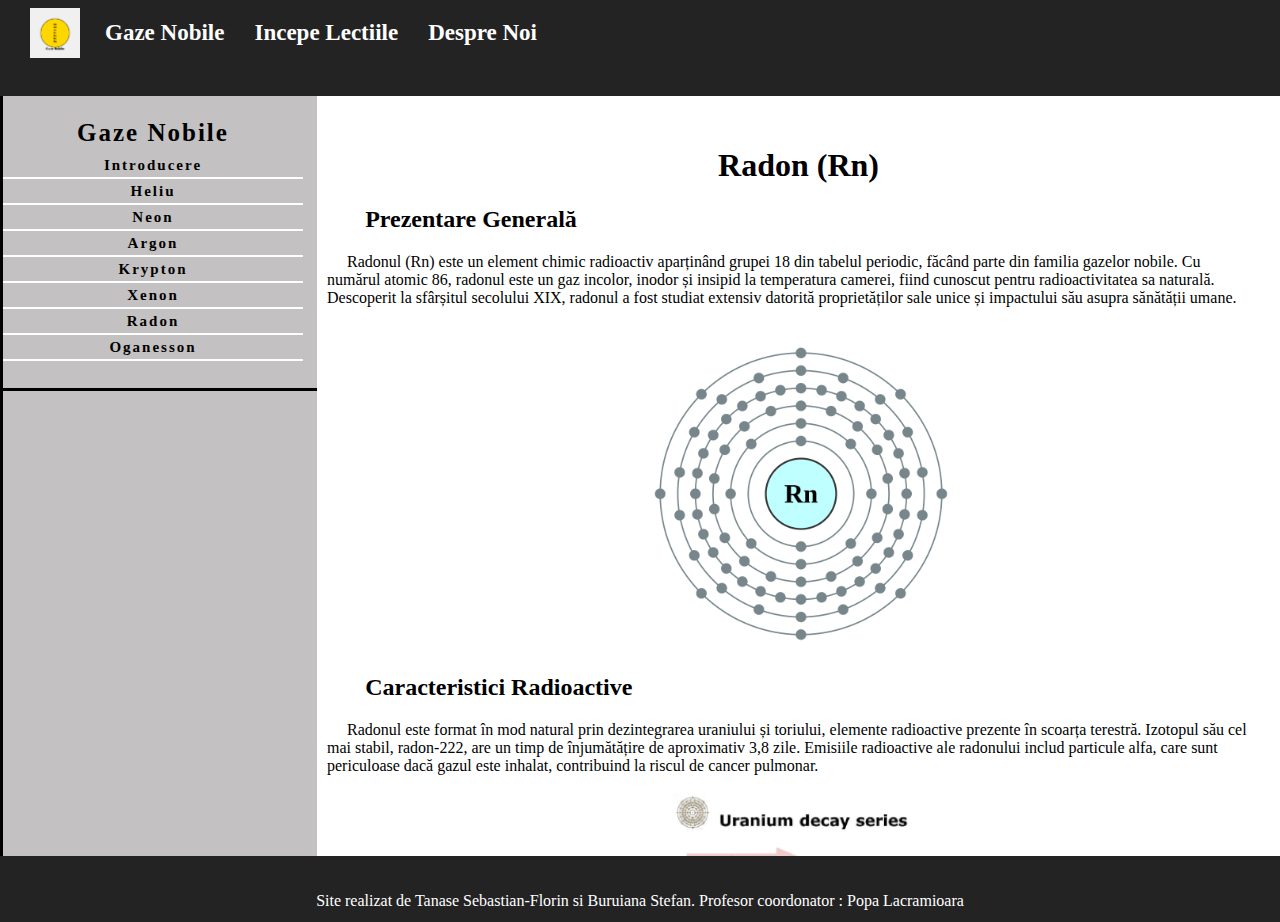
<file: Lessons/radon.html>
<!DOCTYPE html>
<html lang="en">

<head>
    <link rel="stylesheet" href="template-lesson.css">
    <title>Clasificarea termenilor</title>
    <link rel="icon" , href="../Poze/logo.png" type="image/x-icon">
</head>

<body>
    <div class="logo">
        <a href="../index.html"><img src="../Poze/logo.png" alt="Gaze Nobile" width="50" height="50"></a>
    </div>
    <nav>
        <ul style="background-color: white;">
            <li><a href="../index.html" class="firstLink">Gaze Nobile</a></li>
            <li><a href="#">Incepe Lectiile</a></li>
            <li><a href="../despre-noi/despre_noi.html">Despre Noi</a></li>
        </ul>
    </nav>
    <div class="content" style="display: flex;overflow-y: hidden;">

        <div class="navBar">
            <ul class="ull">
                <div style="border-bottom: 3px solid black; padding-bottom: 10px;">
                    <ul class="ulll">
                        <h1 style="font-size: 25px;">Gaze Nobile</h>
                        <ul id="first" class="ulll">
                            <a href="front-page.html">
                                <li class="lii">Introducere</li>
                            </a>
                            <a href="heliu.html">
                                <li class="lii">Heliu</li>
                            </a>
                            <a href="neon.html">
                                <li class="lii">Neon</li>
                            </a>
                            <a href="argon.html">
                                <li class="lii">Argon</li>
                            </a>
                            <a href="krypton.html">
                                <li class="lii">Krypton</li>
                            </a>
                            <a href="xenon.html">
                                <li class="lii">Xenon</li>
                            </a>
                            <a href="radon.html">
                                <li class="lii">Radon</li>
                            </a>
                            <a href="oganesson.html">
                                <li class="lii">Oganesson</li>
                            </a>
                        </ul>
                    </ul>
                </div>
            </ul>
        </div>

        <div class="lesson">
            <h1>Radon (Rn)</h1>

            <h2>Prezentare Generală</h2>
            <p>Radonul (Rn) este un element chimic radioactiv aparținând grupei 18 din tabelul periodic, făcând parte
                din familia gazelor nobile. Cu numărul atomic 86, radonul este un gaz incolor, inodor și insipid la
                temperatura camerei, fiind cunoscut pentru radioactivitatea sa naturală. Descoperit la sfârșitul
                secolului XIX, radonul a fost studiat extensiv datorită proprietăților sale unice și impactului său
                asupra sănătății umane.</p>
            <div style="text-align: center;"><img src="../Poze/rn1.png"></div>

            <h2>Caracteristici Radioactive</h2>
            <p>Radonul este format în mod natural prin dezintegrarea uraniului și toriului, elemente radioactive
                prezente în scoarța terestră. Izotopul său cel mai stabil, radon-222, are un timp de înjumătățire de
                aproximativ 3,8 zile. Emisiile radioactive ale radonului includ particule alfa, care sunt periculoase
                dacă gazul este inhalat, contribuind la riscul de cancer pulmonar.</p>
            <div style="text-align: center;"><img src="../Poze/rn2.png" width="30%"></div>

            <h2>Proprietăți Fizico-Chimice</h2>
            <p>În ciuda faptului că este un gaz nobil, radonul prezintă o reactivitate ușoară în anumite condiții. Este
                cel mai dens dintre gazele nobile, fiind de aproximativ nouă ori mai dens decât aerul. La temperaturi
                foarte scăzute, radonul se lichefiază și apoi se solidifică, trecând printr-un punct de fierbere de
                -61,7°C și un punct de topire de -71°C. În starea sa solidă, radonul devine fosforescent, strălucind
                într-o nuanță galbenă sau portocalie.</p>

            <h2>Surse și Formare</h2>
            <p>Radonul este prezent în mod natural în mediul înconjurător, eliberându-se din roci, sol și apă. De
                asemenea, se acumulează în clădiri, în special în zonele slab ventilate și în subsoluri, unde
                concentrațiile pot deveni periculoase pentru sănătatea umană. Testarea și monitorizarea nivelurilor de
                radon sunt esențiale pentru prevenirea expunerii excesive.</p>

            <h2>Utilizări și Aplicații</h2>
            <p>Datorită radioactivității sale, radonul are aplicații limitate dar importante. În trecut, a fost utilizat
                în terapii medicale pentru tratarea cancerului, folosindu-se de proprietățile sale de emisie alfa pentru
                a distruge celulele canceroase. În prezent, utilizarea sa medicală este mult redusă, dar radonul
                continuă să fie studiat pentru potențiale aplicații în cercetarea științifică și tehnologică.</p>

            <h2>Securitate și Sănătate</h2>
            <p>Expunerea la radon este considerată una dintre principalele cauze ale cancerului pulmonar la nefumători.
                Organizații precum Agenția pentru Protecția Mediului din SUA (EPA) recomandă testarea periodică a
                locuințelor pentru radon și implementarea măsurilor de remediere dacă nivelurile depășesc valorile
                sigure. Ventilarea adecvată și etanșarea fisurilor din fundații sunt metode eficiente de reducere a
                acumulării de radon.</p>

        </div>
    </div>

    <footer>
        <p>Site realizat de Tanase Sebastian-Florin si Buruiana Stefan. Profesor coordonator : Popa Lacramioara</p>
    </footer>

    <script>
        function list(numeID) {
            var x = document.getElementById(numeID);
            if (x.style.display === "none") {
                x.style.display = "block";
            } else {
                x.style.display = "none";
            }
        }
    </script>
</body>

</html>
</file>
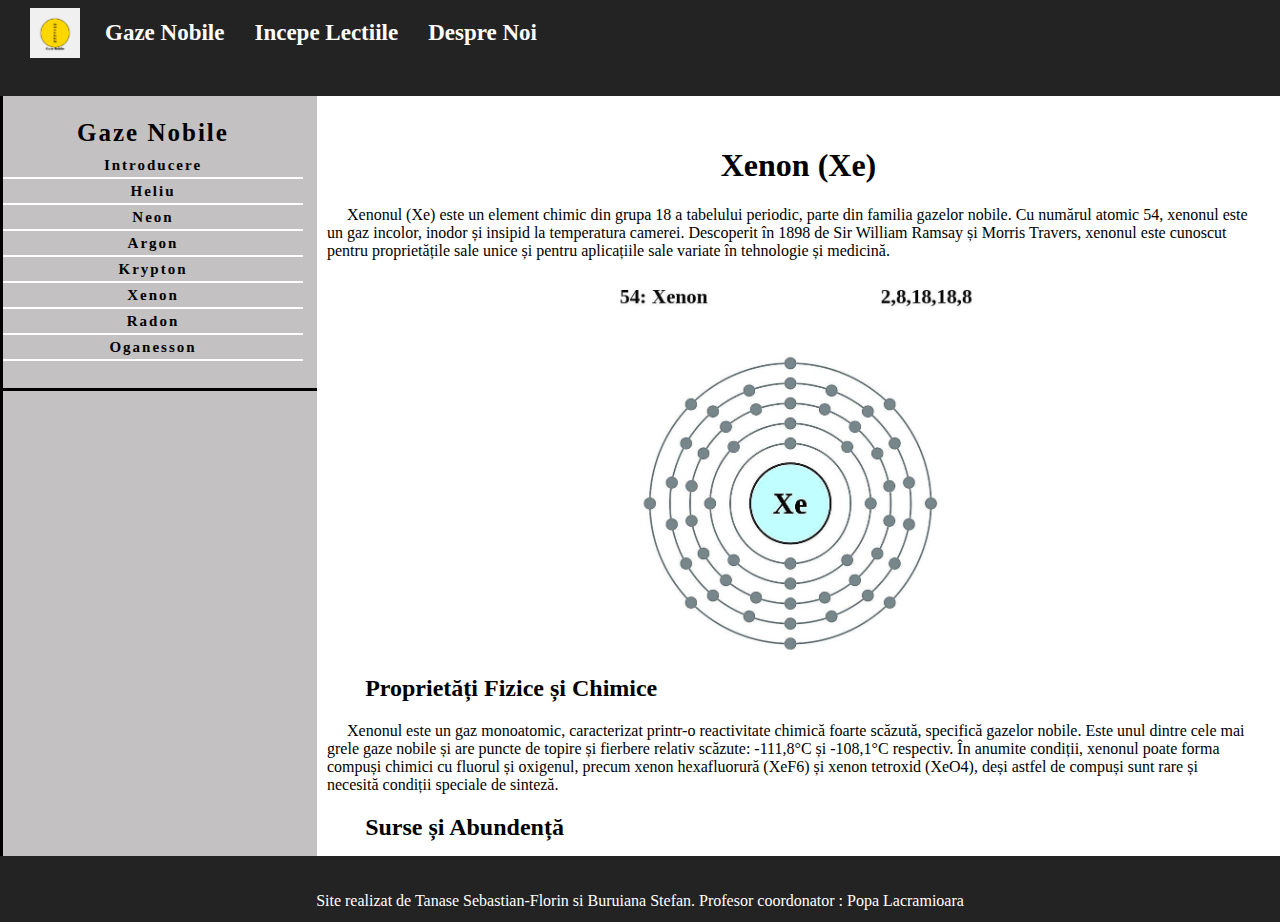
<file: Lessons/xenon.html>
<!DOCTYPE html>
<html lang="en">

<head>
    <link rel="stylesheet" href="template-lesson.css">
    <title>Clasificarea termenilor</title>
    <link rel="icon" , href="../Poze/logo.png" type="image/x-icon">
</head>

<body>
    <div class="logo">
        <a href="../index.html"><img src="../Poze/logo.png" alt="Gaze Nobile" width="50" height="50"></a>
    </div>
    <nav>
        <ul style="background-color: white;">
            <li><a href="../index.html" class="firstLink">Gaze Nobile</a></li>
            <li><a href="#">Incepe Lectiile</a></li>
            <li><a href="../despre-noi/despre_noi.html">Despre Noi</a></li>
        </ul>
    </nav>
    <div class="content" style="display: flex;overflow-y: hidden;">

        <div class="navBar">
            <ul class="ull">
                <div style="border-bottom: 3px solid black; padding-bottom: 10px;">
                    <ul class="ulll">
                        <h1 style="font-size: 25px;">Gaze Nobile</h>
                        <ul id="first" class="ulll">
                            <a href="front-page.html">
                                <li class="lii">Introducere</li>
                            </a>
                            <a href="heliu.html">
                                <li class="lii">Heliu</li>
                            </a>
                            <a href="neon.html">
                                <li class="lii">Neon</li>
                            </a>
                            <a href="argon.html">
                                <li class="lii">Argon</li>
                            </a>
                            <a href="krypton.html">
                                <li class="lii">Krypton</li>
                            </a>
                            <a href="xenon.html">
                                <li class="lii">Xenon</li>
                            </a>
                            <a href="radon.html">
                                <li class="lii">Radon</li>
                            </a>
                            <a href="oganesson.html">
                                <li class="lii">Oganesson</li>
                            </a>
                        </ul>
                    </ul>
                </div>
            </ul>
        </div>

        <div class="lesson">
            <h1>Xenon (Xe)</h1>
            <p>Xenonul (Xe) este un element chimic din grupa 18 a tabelului periodic, parte din familia gazelor nobile.
                Cu numărul atomic 54, xenonul este un gaz incolor, inodor și insipid la temperatura camerei. Descoperit
                în 1898 de Sir William Ramsay și Morris Travers, xenonul este cunoscut pentru proprietățile sale unice
                și pentru aplicațiile sale variate în tehnologie și medicină.</p>
            <div style="text-align: center;"><img src="../Poze/xe1.png"></div>
            <h2>Proprietăți Fizice și Chimice</h2>
            <p>Xenonul este un gaz monoatomic, caracterizat printr-o reactivitate chimică foarte scăzută, specifică
                gazelor nobile. Este unul dintre cele mai grele gaze nobile și are puncte de topire și fierbere relativ
                scăzute: -111,8°C și -108,1°C respectiv. În anumite condiții, xenonul poate forma compuși chimici cu
                fluorul și oxigenul, precum xenon hexafluorură (XeF6) și xenon tetroxid (XeO4), deși astfel de compuși
                sunt rare și necesită condiții speciale de sinteză.</p>

            <h2>Surse și Abundență</h2>
            <p>Xenonul se găsește în cantități foarte mici în atmosfera Pământului, constituind aproximativ 0,087 părți
                per milion din volumul total de aer. Este extras prin distilare fracționată a aerului lichid, un proces
                care separă xenonul de alte gaze nobile și componente ale aerului. Această metodă permite obținerea de
                xenon în formă pură pentru diverse utilizări.</p>

            <h2>Utilizări și Aplicații</h2>
            <p>Xenonul are o gamă largă de utilizări datorită proprietăților sale distinctive:</p>
            <ul>
                <li><strong>Iluminat și Lasere:</strong> Xenonul este utilizat în lămpile cu descărcare de gaz, inclusiv
                    lămpile cu xenon utilizate în proiecția cinematografică și în farurile automobilelor de înaltă
                    performanță. Laserele cu excimeri pe bază de xenon sunt esențiale în chirurgie oculară și în
                    fabricarea de microcipuri.</li>
                <li><strong>Anestezie:</strong> Xenonul este utilizat ca agent anestezic datorită proprietăților sale
                    unice de a induce anestezia fără efecte secundare severe, fiind folosit în anumite proceduri
                    medicale avansate.</li>

                <div style="text-align: center;"><img src="../Poze/xe2.png"></div>
                <li><strong>Sisteme de Propulsie Ionice:</strong> Xenonul este folosit în propulsia spațială, fiind
                    combustibilul preferat pentru motoarele ionice datorită masei sale atomice mari și a inerenței
                    chimice.</li>

                <div style="text-align: center;"><img src="../Poze/xe3.png"></div>
            </ul>
            <h2>Securitate și Considerații de Mediu</h2>
            <p>Xenonul este un gaz inert și non-toxic, ceea ce îl face sigur pentru majoritatea aplicațiilor. Cu toate
                acestea, utilizarea sa în mediile controlate, cum ar fi în anestezie sau în propulsia spațială, necesită
                măsuri de siguranță adecvate pentru a preveni eventualele riscuri asociate cu manipularea sub presiune
                sau în concentrații mari.</p>

            <h2>Aspecte Științifice și Inovații</h2>
            <p>Cercetările continue asupra xenonului au dus la descoperirea unor noi compuși și aplicații tehnologice
                avansate. De la utilizarea în tehnologiile laser până la rolul său în studiile atmosferice și
                cosmologice, xenonul rămâne un subiect de interes științific intens. Inovațiile în utilizarea xenonului
                contribuie la dezvoltarea unor soluții tehnologice eficiente și sustenabile.</p>

        </div>
    </div>

    <footer>
        <p>Site realizat de Tanase Sebastian-Florin si Buruiana Stefan. Profesor coordonator : Popa Lacramioara</p>
    </footer>

    <script>
        function list(numeID) {
            var x = document.getElementById(numeID);
            if (x.style.display === "none") {
                x.style.display = "block";
            } else {
                x.style.display = "none";
            }
        }
    </script>
</body>

</html>
</file>
<file: style.css>
body{
    margin: 0;
    padding:0;
    background-color: rgb(35, 35, 35);
}

nav{
    background-color: rgb(35, 35, 35);

    overflow: auto;

}
nav ul{
    padding: 0;
    margin: 0 0 0 90px;
    list-style: none;
}
nav ul li{
    float: left;
    font-weight: bold;
    font-size: 23px;
}
.logo img{
        position: absolute;
        margin-top: 8px;
        margin-left:30px;

}
nav a{
    display:block;
    padding: 20px 15px;
    color:rgb(255, 255, 255);
    text-align: center;
    text-decoration: underline 0.15em rgb(35, 35, 35);
    text-underline-offset: 0.2em;
    transition: text-decoration-color 500ms, text-underline-offset 500ms;
}
li a:hover{
    text-decoration-color: rgb(255, 255, 255);
    text-underline-offset: 0.2em;
}

.bg-img{
    background-image: url('../Poze/chem-bg.png');
    background-repeat: no-repeat;
    background-position: center;
    background-size: cover;
}

.bg-text {
    

    background-color: rgba(0,0,0, 0.4); 
    color: white;
    font-weight: bold;
    font-size:30px;
    padding-top: 200px;
    padding-bottom: 200px;
    border-bottom: 10px;
    border-bottom-style: solid;
    border-bottom-color:black;

    border-top: 10px;
    border-top-style: solid;
    border-top-color:black;

    text-align: center;
  }

.ull{
    padding: 0;
    list-style-type: none;
    width: 450px;
    margin: auto;
    padding-top: 25px;
    background-color: white;

}
.lii{
    width:430px;
    height:40px;
    margin:0px 20px;
    border: 2px solid black;
    border-radius: 5px;
    float: left;
    transition: 0.5s;

}
.aa{
    font-size: 25px;
    display: block;
    width:430px;
    height:40px;
    line-height: 40px;
    text-decoration: none;
    text-align: center;
    color: black;
    font-weight: bold;
}
.lii:hover{
    background-color: rgb(212, 141, 201);
    transition: 0.5s;
}
.navv{
    background-color: white;
    height: 100px;
}
  footer{
    text-align: center;
    color: white;
    height:50px;
    background-color: rgb(35, 35, 35);
}
footer p{
    padding-top: 20px;
}
</file>
<file: front-page/style.css>
body{
    margin: 0;
    padding:0;
    background-color: rgb(35, 35, 35);
}

nav{
    background-color: rgb(35, 35, 35);

    overflow: auto;

}
nav ul{
    padding: 0;
    margin: 0 0 0 90px;
    list-style: none;
}
nav ul li{
    float: left;
    font-weight: bold;
    font-size: 23px;
}
.logo img{
        position: absolute;
        margin-top: 8px;
        margin-left:30px;

}
nav a{
    display:block;
    padding: 20px 15px;
    color:rgb(255, 255, 255);
    text-align: center;
    text-decoration: underline 0.15em rgb(35, 35, 35);
    text-underline-offset: 0.2em;
    transition: text-decoration-color 500ms, text-underline-offset 500ms;
}
li a:hover{
    text-decoration-color: rgb(255, 255, 255);
    text-underline-offset: 0.2em;
}

.bg-img{
    background-image: url('../Poze/chem-bg.png');
    background-repeat: no-repeat;
    background-position: center;
    background-size: cover;
}

.bg-text {
    

    background-color: rgba(0,0,0, 0.4); 
    color: white;
    font-weight: bold;
    font-size:30px;
    padding-top: 200px;
    padding-bottom: 200px;
    border-bottom: 10px;
    border-bottom-style: solid;
    border-bottom-color:black;

    border-top: 10px;
    border-top-style: solid;
    border-top-color:black;

    text-align: center;
  }

.ull{
    padding: 0;
    list-style-type: none;
    width: 450px;
    margin: auto;
    padding-top: 25px;
    background-color: white;

}
.lii{
    width:430px;
    height:40px;
    margin:0px 20px;
    border: 2px solid black;
    border-radius: 5px;
    float: left;
    transition: 0.5s;

}
.aa{
    font-size: 25px;
    display: block;
    width:430px;
    height:40px;
    line-height: 40px;
    text-decoration: none;
    text-align: center;
    color: black;
    font-weight: bold;
}
.lii:hover{
    background-color: rgb(212, 141, 201);
    transition: 0.5s;
}
.navv{
    background-color: white;
    height: 100px;
}
  footer{
    text-align: center;
    color: white;
    height:50px;
    background-color: rgb(35, 35, 35);
}
footer p{
    padding-top: 20px;
}
</file>
<file: Lessons/template-lesson.css>
body{
    margin: 0;
    padding:0;
    background-color: rgb(35, 35, 35);
}

nav{
    
    background-color: rgb(35, 35, 35);

    overflow: auto;

}
nav ul{
    padding: 0;
    margin: 0 0 0 90px;
    list-style: none;
}
nav ul li{
    float: left;
    font-weight: bold;
    font-size: 23px;
}
.logo img{
        position: absolute;
        margin-top: 8px;
        margin-left:30px;

}
nav a{
    display:block;
    padding: 20px 15px;
    color:rgb(255, 255, 255);
    text-align: center;
    text-decoration: underline 0.15em rgb(35, 35, 35);
    text-underline-offset: 0.2em;
    transition: text-decoration-color 500ms, text-underline-offset 500ms;
}
li a:hover{

    text-decoration-color: rgb(255, 255, 255);
    text-underline-offset: 0.2em;

}
.ull {
    list-style-type: none;
    margin-left: 0;
    margin-top: 0px;
    font-size:15px;
    letter-spacing: 2px;
    height: 100%;
    line-height: 1.6;
    padding-left: 0;
    width: 314px;
    background-color: rgb(195, 193, 193);
    border-left: 3px solid black;
    text-align: center;
    overflow-y: scroll;
  }
.ulll{
        list-style-type: none;
        margin-left: 0;
        margin-top: 0px;
        font-size:15px;
        letter-spacing: 2px;
        line-height: 1.6;
        padding-left: 0;
        width: 300px;
        background-color: rgb(195, 193, 193);
        text-align: center;

}
  footer{
    text-align: center;
    color: white;
    height:50px;
    background-color: rgb(35, 35, 35);
}
footer p{
    padding-top: 20px;
}
.lii{
    border-bottom: 2px white solid;
}
a{
    text-decoration: none;
}
a .lii{
    text-decoration: none;
    color:black;
}
.lii:hover{
    border-left: 3px black solid;
    background-color:rgb(147, 140, 140);
    transition-duration: 0.3s;
}

.button{
    background-color: rgb(195, 193, 193);
  border: none;
  color: black;
  text-align: center;
  text-decoration: none;
  display: inline-block;
  font-size: 15px;
  font-weight: bold;
  width: 100%;
}
.button:hover{
    cursor:pointer;
    border-left: 3px black solid;
    background-color:rgb(147, 140, 140);
    transition-duration: 0.3s;
}

.lesson{
    background-color: white;
    width: 100%;
    padding-top: 30px;
    padding-bottom: 30px;
    height:700px;
    overflow-y: scroll;
}

.content{
    margin-top:30px;
}
.lesson p{
    padding-top: 0px;
    padding-left:10px;
    padding-right: 30px;
    text-indent: 20px;
}
h1{
    text-align:center;
}
h2{
    text-align:left;
    padding-left: 5%;
}
h3{
    text-align:left;
    padding-left: 5%;
}
</file>
